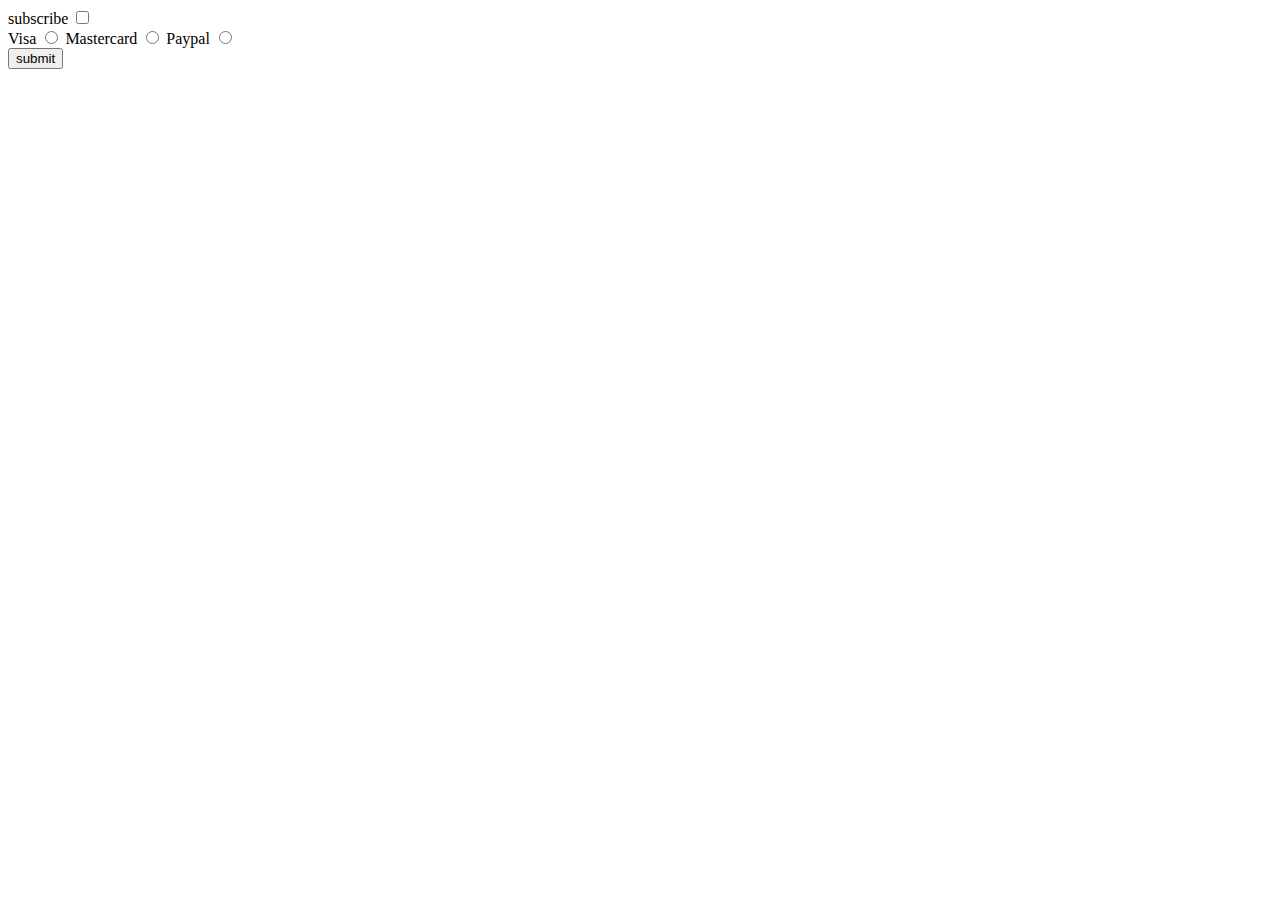
<file: bro-code-js/checked-property/index.html>
<!DOCTYPE html>
<html lang="en">
<head>
    <meta charset="UTF-8">
    <meta http-equiv="X-UA-Compatible" content="IE=edge">
    <meta name="viewport" content="width=device-width, initial-scale=1.0">
    
    <title>Document</title>
</head>
<body>

    <label for="myCheckBox">subscribe</label>
    <input type="checkbox" id="myCheckBox"><br>

    <label for="visaBtn">Visa</label>
    <input type="radio" name="card" id="visaBtn">

    <label for="mastercardBtn">Mastercard</label>
    <input type="radio" name="card" id="mastercardBtn">

    <label for="paypalBtn">Paypal</label>
    <input type="radio" name="card" id="paypalBtn"><br>

    <button id="myButton">submit</button>

    <script src="index.js"></script>
    
</body>
</html>
</file>
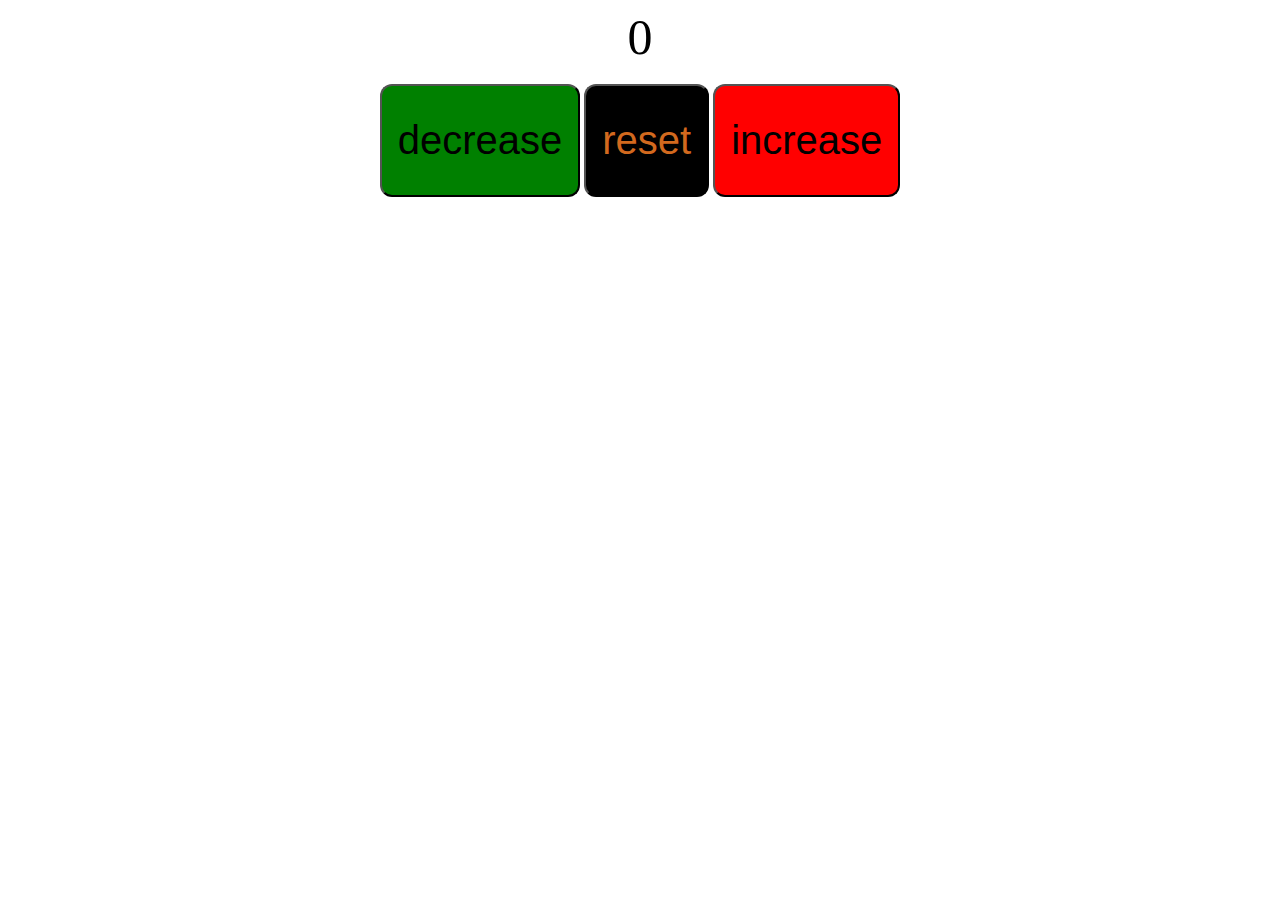
<file: bro-code-js/counter-program/index.html>
<!DOCTYPE html>
<html lang="en">
<head>
    <meta charset="UTF-8">
    <meta http-equiv="X-UA-Compatible" content="IE=edge">
    <meta name="viewport" content="width=device-width, initial-scale=1.0">
    <link rel="stylesheet" href="index.css">
    <title>Document</title>
</head>
<body>
    <label id="countLabel">0</label><br>
    <div class="btn">
    <button id="decreaseBtn">decrease</button>
    <button id="resetBtn">reset</button>
    <button id="increaseBtn">increase</button>
    </div>
    




    <script src="index.js"></script>
</body>
</html>
</file>
<file: bro-code-js/counter-program/index.css>
#countLabel{
    display: block;
    text-align: center;
    font-size: 50px;
}

.btn {
    display: block;
    text-align: center; 
}

#decreaseBtn{
    padding: 32px 16px;
    background-color: green;
    border-radius: 12px;
    font-size: 40px;
}

#resetBtn {
    padding: 32px 16px;
    background-color: black;
    color: chocolate;
    border-radius: 12px;
    font-size: 40px;

}

#increaseBtn {
    padding: 32px 16px;
    background-color: red;
    border-radius: 12px;
    font-size: 40px;
}
</file>
